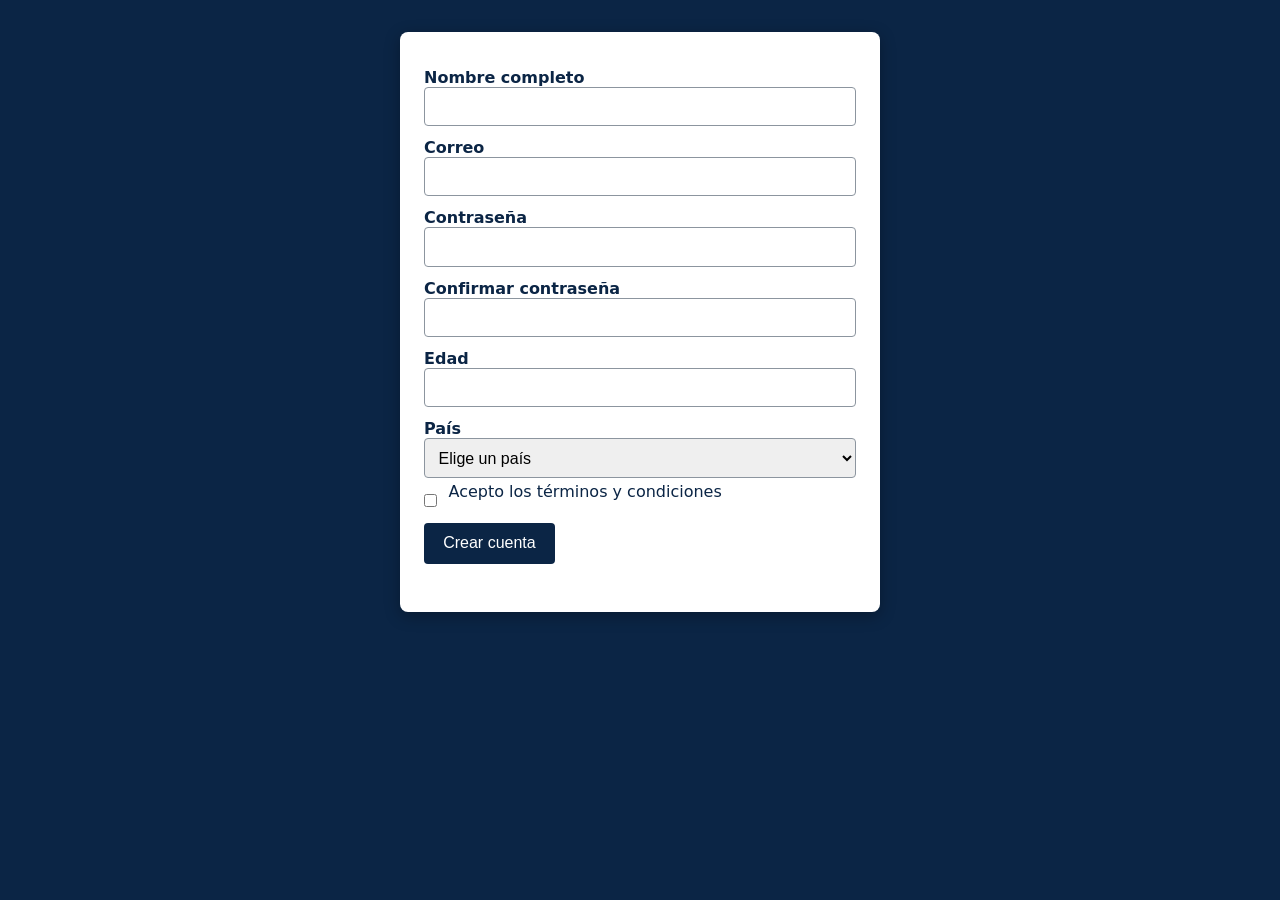
<file: nativo/index.html>
<!doctype html>
<html lang="es">
<head>
  <meta charset="utf-8">
  <meta name="viewport" content="width=device-width, initial-scale=1">
  <title>Registro</title>
  <link rel="stylesheet" href="../registro/estilos.css">
</head>
<body>
  <form id="registro" action="https://jsonplaceholder.typicode.com/posts" method="post">

    <label for="nombre">Nombre completo</label>
    <input id="nombre" name="nombre" type="text"
           required minlength="3" maxlength="60" autocomplete="name">

    <label for="email">Correo</label>
    <input id="email" name="email" type="email" required autocomplete="email">

    <label for="password">Contraseña</label>
    <input id="password" name="password" type="password"
           required minlength="8"
           pattern="(?=.*[A-Za-z])(?=.*\d).{8,}"
           title="Mínimo 8 caracteres, con al menos una letra y un número"
           autocomplete="new-password">

    <label for="confirmar">Confirmar contraseña</label>
    <input id="confirmar" name="confirmar" type="password" required autocomplete="new-password">

    <label for="edad">Edad</label>
    <input id="edad" name="edad" type="number" required min="18" max="120" step="1">

    <label for="pais">País</label>
    <select id="pais" name="pais" required>
      <option value="">Elige un país</option>
      <option value="AR">Argentina</option>
      <option value="CL">Chile</option>
      <option value="CO">Colombia</option>
      <option value="EC">Ecuador</option>
      <option value="ES">España</option>
      <option value="MX">México</option>
      <option value="PE">Perú</option>
    </select>

    <input id="terminos" name="terminos" type="checkbox" required>
    <label for="terminos">Acepto los términos y condiciones</label>

    <button type="submit">Crear cuenta</button>
    <p id="mensaje" role="status"></p>
  </form>
</body>
</html>
</file>
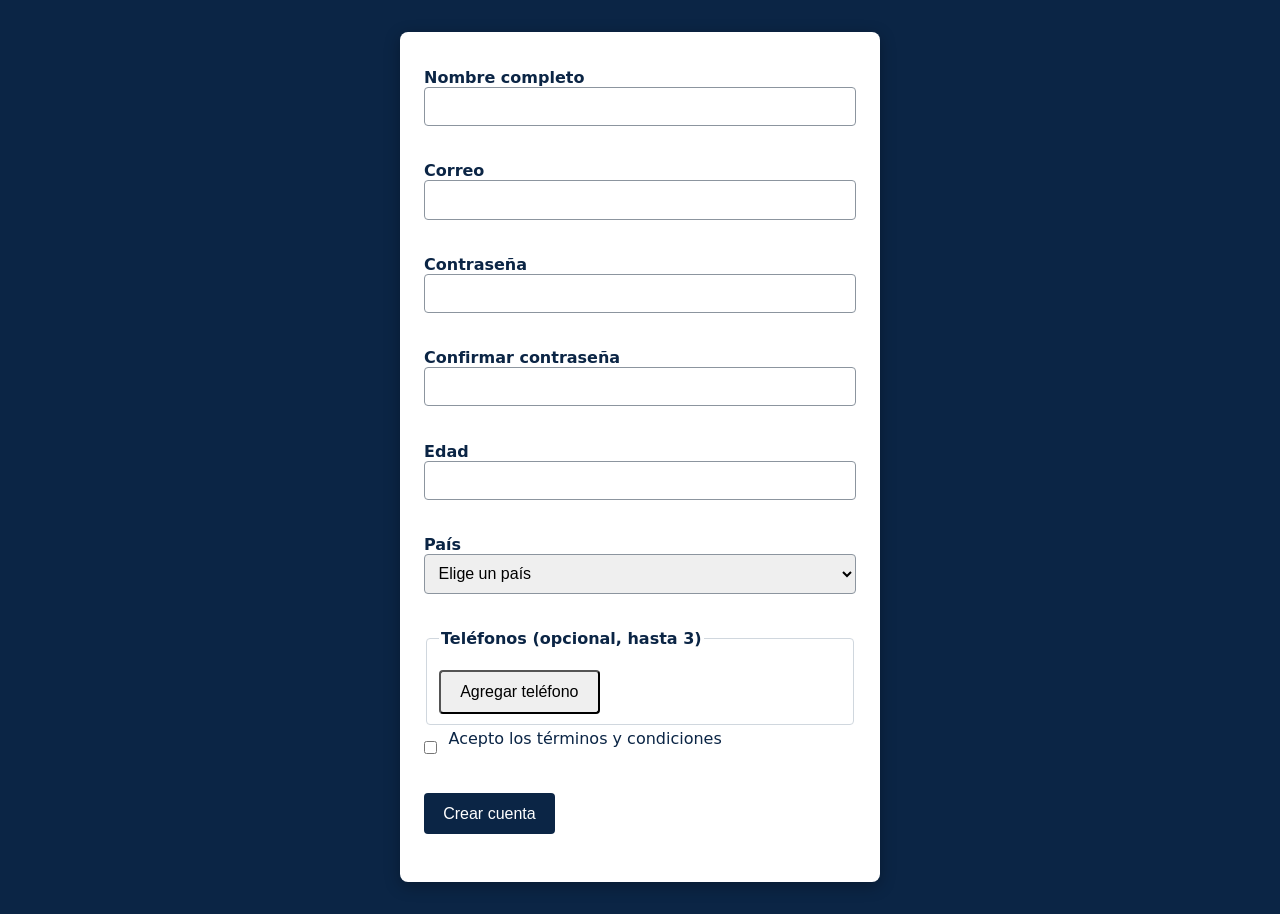
<file: registro/index.html>
<!doctype html>
<html lang="es">
<head>
  <meta charset="utf-8">
  <meta name="viewport" content="width=device-width, initial-scale=1">
  <title>Registro</title>
  <link rel="stylesheet" href="estilos.css">
</head>
<body>
  <form id="registro" action="https://jsonplaceholder.typicode.com/posts" method="post" novalidate>

    <label for="nombre">Nombre completo</label>
    <input id="nombre" name="nombre" type="text"
           required minlength="3" maxlength="60" autocomplete="name"
           aria-describedby="nombre-error">
    <p id="nombre-error" class="error" aria-live="polite"></p>

    <label for="email">Correo</label>
    <input id="email" name="email" type="email" required autocomplete="email"
           aria-describedby="email-error">
    <p id="email-error" class="error" aria-live="polite"></p>

    <label for="password">Contraseña</label>
    <input id="password" name="password" type="password"
           required minlength="8" maxlength="64"
           pattern="(?=.*[A-Za-z])(?=.*\d).{8,}"
           autocomplete="new-password" aria-describedby="password-error">
    <p id="password-error" class="error" aria-live="polite"></p>

    <label for="confirmar">Confirmar contraseña</label>
    <input id="confirmar" name="confirmar" type="password" required
           autocomplete="new-password" aria-describedby="confirmar-error">
    <p id="confirmar-error" class="error" aria-live="polite"></p>

    <label for="edad">Edad</label>
    <input id="edad" name="edad" type="number" required
           min="18" max="120" step="1" aria-describedby="edad-error">
    <p id="edad-error" class="error" aria-live="polite"></p>

    <label for="pais">País</label>
    <select id="pais" name="pais" required aria-describedby="pais-error">
      <option value="">Elige un país</option>
      <option value="AR">Argentina</option>
      <option value="CL">Chile</option>
      <option value="CO">Colombia</option>
      <option value="EC">Ecuador</option>
      <option value="ES">España</option>
      <option value="MX">México</option>
      <option value="PE">Perú</option>
    </select>
    <p id="pais-error" class="error" aria-live="polite"></p>
    <fieldset>
        <legend>Teléfonos (opcional, hasta 3)</legend>
        <div id="telefonos"></div>
        <button type="button" id="agregar-telefono">Agregar teléfono</button>
    </fieldset>

    <input id="terminos" name="terminos" type="checkbox" required
           aria-describedby="terminos-error">
    <label for="terminos">Acepto los términos y condiciones</label>
    <p id="terminos-error" class="error" aria-live="polite"></p>

    <button type="submit">Crear cuenta</button>
    <p id="mensaje" role="status"></p>
    <p id="saludo"></p>
  </form>
   <script type="module" src="app.js"></script>
   
</body>
</html>
</file>
<file: registro/estilos.css>
* { box-sizing: border-box; }

body {
  font-family: system-ui, sans-serif;
  margin: 0;
  padding: 2rem 1rem;
  min-height: 100vh;
  background: #0b2545;
  color: #1f2328;
}

form {
  max-width: 480px;
  margin: 0 auto;
  padding: 1.5rem 1.5rem 2rem;
  background: #fff;
  border-radius: 8px;
  box-shadow: 0 4px 16px rgba(0, 0, 0, 0.3);
}

label,
legend {
  display: block;
  font-weight: 600;
  margin-top: 0.75rem;
  color: #0b2545;
}

input, select {
  width: 100%;
  padding: 0.6rem;
  font-size: 1rem;
  border: 1px solid #8c959f;
  border-radius: 4px;
}

input:focus,
select:focus {
  border-color: #0b2545;
}

/* Casilla de términos en la misma línea que su texto */
input[type="checkbox"] {
  width: auto;
  margin: 1rem 0.4rem 0 0;
  vertical-align: middle;
}

input[type="checkbox"] + label {
  display: inline;
  font-weight: normal;
}

/* Campo con error (nivel 4) */
[aria-invalid="true"] {
  border: 2px solid #c0392b;
}

.error {
  color: #c0392b;
  min-height: 1.2em;
  margin: 0.25rem 0 0;
}

/* Teléfonos */
fieldset {
  margin-top: 0.75rem;
  border: 1px solid #d0d7de;
  border-radius: 4px;
}

.fila-telefono {
  display: grid;
  grid-template-columns: 1fr auto;
  gap: 0.5rem;
}

.fila-telefono label,
.fila-telefono .error {
  grid-column: 1 / -1;
}

/* Botones */
button {
  margin-top: 1rem;
  padding: 0.7rem 1.2rem;
  font-size: 1rem;
  border-radius: 4px;
  cursor: pointer;
}

button[type="submit"] {
  background: #0b2545;
  color: #fff;
  border: none;
}

button[type="submit"]:hover {
  background: #13315c;
}

button[type="submit"]:disabled {
  opacity: 0.6;
  cursor: wait;
}

/* Foco visible para navegar con teclado (nivel 5) */
:focus-visible {
  outline: 3px solid #f5a623;
  outline-offset: 2px;
}
</file>
